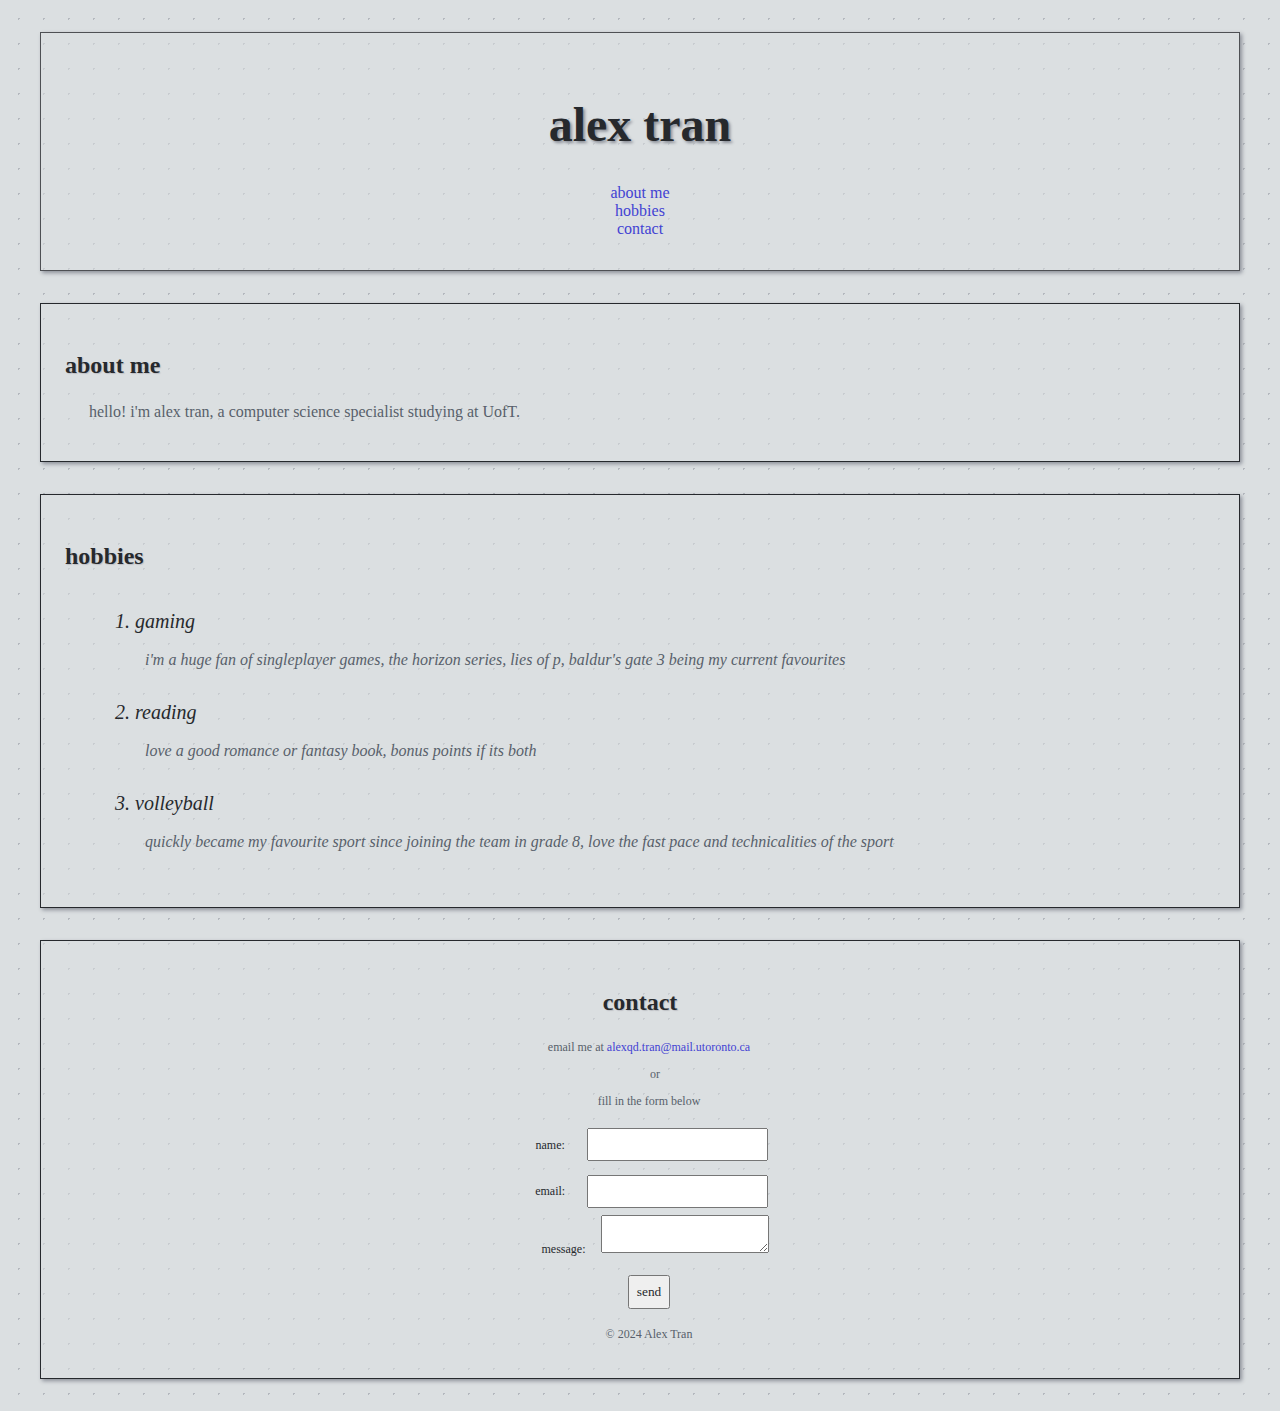
<file: E1/index.html>
<!DOCTYPE html>
<html lang="en">
<head>
    <title> Personal Website </title>
    <link rel="stylesheet" href="styles.css">
</head>

<body>
<header>
    <h1> alex tran </h1>

    <nav>
        <a href="#about"> about me</a>
        <br>
        <a href="#hobbies"> hobbies</a>
        <br>
        <a href="#contact"> contact</a>
        <br>
    </nav>
</header>

<section id="about">
    <h3> about me </h3>
    <p> hello! i'm alex tran, a computer science specialist studying at UofT. </p>
</section>

<section id="hobbies">
    <h3> hobbies </h3>
    <ul>
        <li>
            <div class="hobby"> 1. gaming </div> <br>
            i'm a huge fan of singleplayer games, the horizon series, lies of p, baldur's gate 3 being my
            current favourites
        </li>
        <li>
            <div class="hobby"> 2. reading </div> <br>
            love a good romance or fantasy book, bonus points if its both
        </li>
        <li>
            <div class="hobby"> 3. volleyball </div> <br>
            quickly became my favourite sport since joining the team in grade 8, love the fast pace and
            technicalities of the sport
        </li>
    </ul>
</section>

<section id="contact">
    <h3 class="contact"> contact </h3>

    <footer>
        <p> email me at <a href="mailto:alexqd.tran@mail.utoronto.ca"> alexqd.tran@mail.utoronto.ca</a> <p>
        <p id="or"> or </p>
        <p> fill in the form below </p>

        <form>
            <div class="input">
                <label for="name"> name: </label>
                <input type="text" id="name"> <br>
                <label for="email"> email: </label>
                <input type="email" id="email"> <br>
                <label for="message"> message: </label>
                <textarea id="message"></textarea> <br>
            </div>
            <div>
                <input type="submit" id="send" value="send">
            </div>
        </form>

        <p> &copy; 2024 Alex Tran </p>
    </footer>
</section>

</body>
</html>
</file>
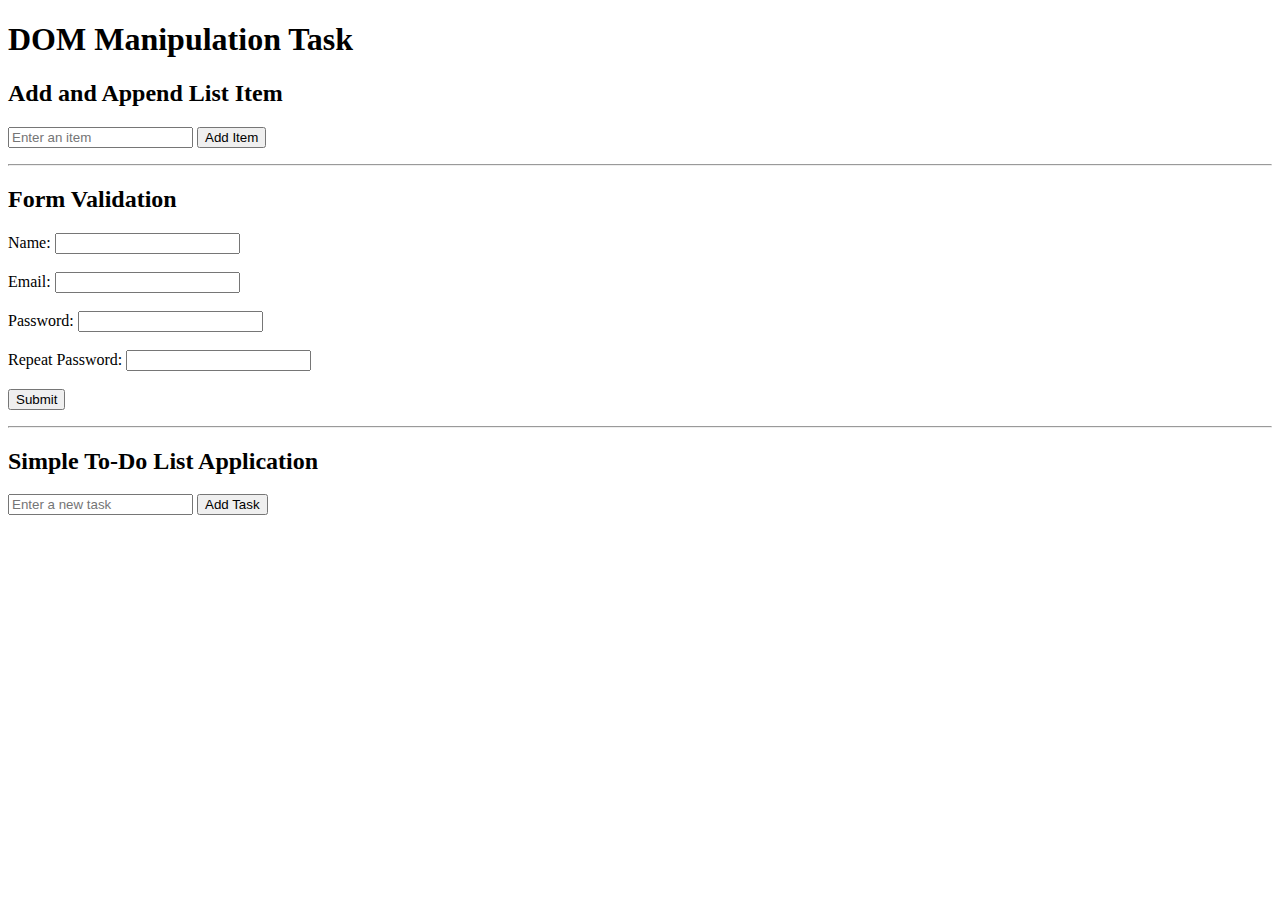
<file: E2/index.html>
<!DOCTYPE html>
<html lang="en"><head>
<meta http-equiv="content-type" content="text/html; charset=UTF-8">
  <meta charset="UTF-8">
  <meta name="viewport" content="width=device-width, initial-scale=1.0">
  <title>DOM Manipulation Task</title>
</head>

<body>
  <h1>DOM Manipulation Task</h1>

  <!-- Section 1: Add and Append List Item -->
  <section>
    <h2>Add and Append List Item</h2>
    <input type="text" id="itemInput" placeholder="Enter an item">
    <button id="addItemButton">Add Item</button>
    <ul id="itemList">
      <!-- New list items will be appended here -->
    </ul>
  </section>

  <hr>

  <!-- Section 2: Form Validation -->
  <section>
    <h2>Form Validation</h2>
    <form id="registrationForm">
      <label for="name">Name:</label>
      <input type="text" id="name"><br>
      <span class="error" id="nameError"></span><br>

      <label for="email">Email:</label>
      <input type="email" id="email"><br>
      <span class="error" id="emailError"></span><br>

      <label for="password">Password:</label>
      <input type="password" id="password"><br>
      <span class="error" id="passwordError"></span><br>

      <label for="repeatPassword">Repeat Password:</label>
      <input type="password" id="repeatPassword"><br>
      <span class="error" id="repeatPasswordError"></span><br>

      <button type="button" id="submitButton">Submit</button>
    </form>
    <p id="successMessage"></p>
  </section>

  <hr>

  <!-- Section 3: Simple To-Do List Application -->
  <section>
    <h2>Simple To-Do List Application</h2>
    <input type="text" id="newTodo" placeholder="Enter a new task">
    <button id="addTodoButton">Add Task</button>
    <ul id="todoList">
      <!-- New tasks will be appended here -->
    </ul>
  </section>

  <script src="task2.js"></script>


</body></html>
</file>
<file: E1/styles.css>
* {
    font-family: "Andale Mono";
    color: #26292d;
}

header {
    background: rgba(219, 223, 225, 0.5);
    margin: 2em;
    padding: 2em;
    border: 0.1em solid #4e5054;
    box-shadow: 2px 2px 4px #8b8f98;
    text-align: center;
}

body {
    /* dotted background taken from stack exchange
            https://stackoverflow.com/questions/55364127/making-a-dotted-grid-with-css */
    background: #dbdfe1;
    background-image: radial-gradient(#b4b8be 1px, transparent 0);
    background-size: 25px 25px;
    background-position: -19px -19px;
}

section {
    background: rgba(219, 223, 225, 0.5);
    padding: 1.5em;
    border: 0.1em solid;
    margin: 2em;
    box-shadow: 2px 2px 4px #8b8f98;
}

h1 {
    font-size: 3rem;
    text-shadow: 2px 2px 3px #8b8f98;
}

h3 {
    font-size: 1.5rem;
    text-shadow: 1px 1px 1px #bdbfc4;
}

h3.contact {
    text-align: center;
}

p, ul, form {
    color: #585f6b;
    margin-left: 1.5em;
}

li {
    background: rgba(219, 223, 225, 0);
    display: inline-block;
    padding: 1em;
    color: #585f6b;
    font-style: italic;
}

a, nav a {
    color: #4242d3;
    text-decoration: none;
}

a:hover {
    color: #0d277a;
}

label {
    padding: 1em;
}

input {
    padding: 0.5em;
    margin: 0.5em;
}

footer {
    font-size: 12px;
    text-align: center;
}

.input {
    margin: 1em;
}

.hobby {
    font-size: 1.25em;
    margin-left: -1.5em;
    border-radius: 0;
    border-color: #4e5054;
}

#or {
    padding-left: 1em;
}
</file>
